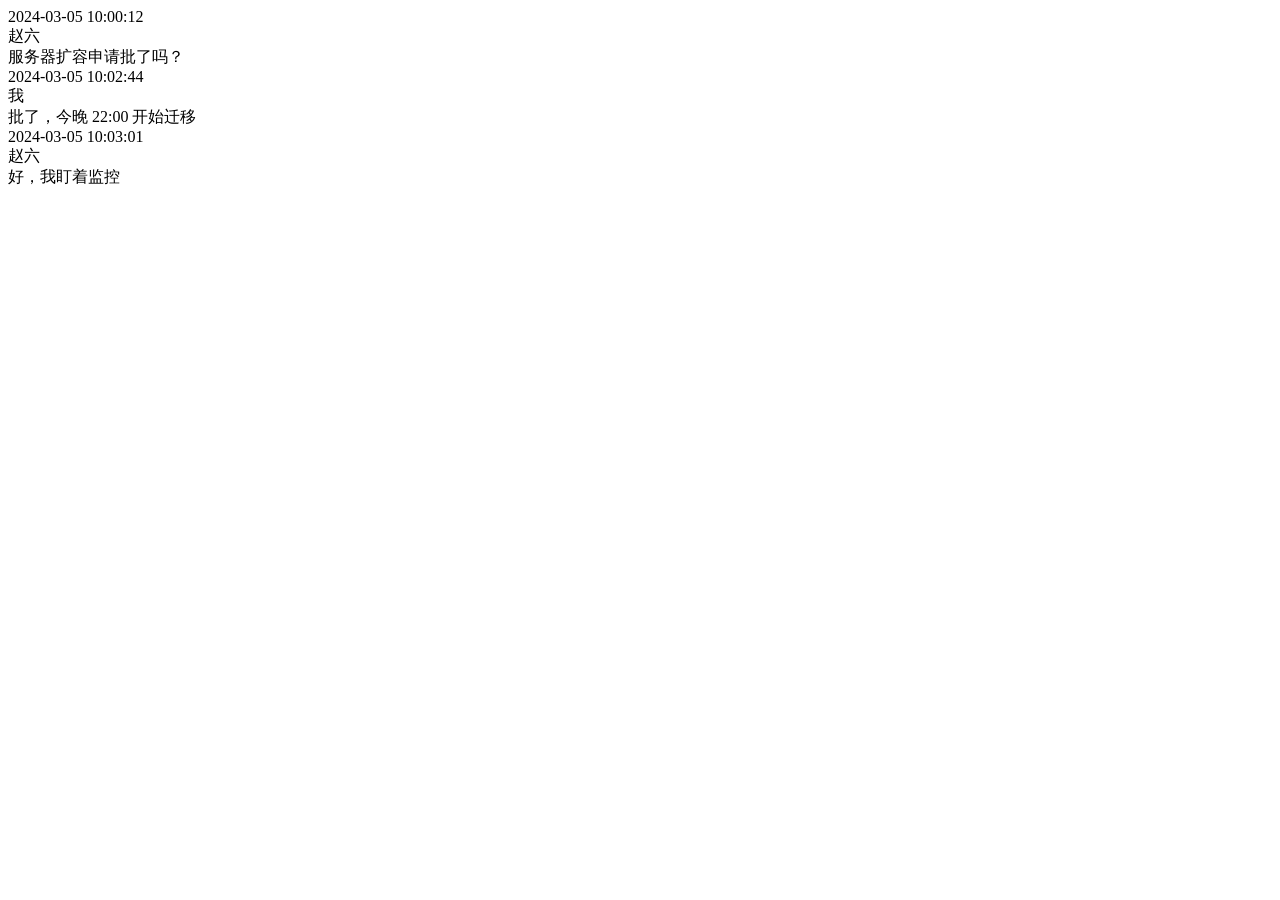
<file: fixtures/chat_src/export/dingtalk_chat.html>
<!doctype html><html><head><meta charset="utf-8"><title>钉钉聊天记录</title></head><body>
<div class="msg-item"><div class="time">2024-03-05 10:00:12</div><div class="name">赵六</div>
<div class="text">服务器扩容申请批了吗？</div></div>
<div class="msg-item"><div class="time">2024-03-05 10:02:44</div><div class="name">我</div>
<div class="text">批了，今晚 22:00 开始迁移</div></div>
<div class="msg-item"><div class="time">2024-03-05 10:03:01</div><div class="name">赵六</div>
<div class="text">好，我盯着监控</div></div>
</body></html>
</file>
